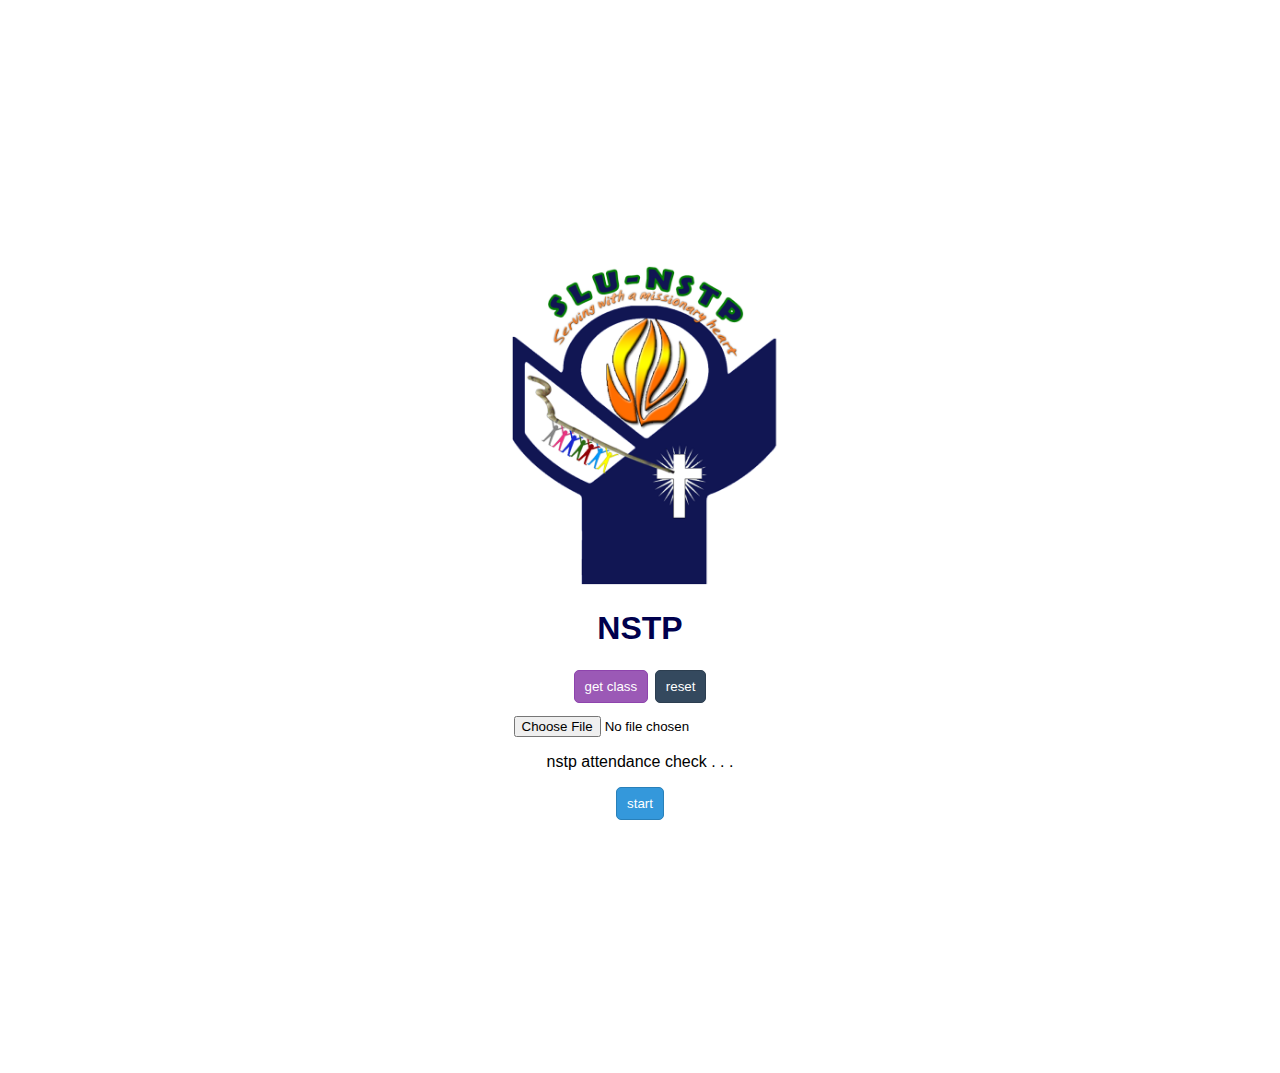
<file: mp2/index.html>
<!Doctype html>
<html manifest="nstp.appcache">
<head>
    <title>NSTP</title>
	<meta charset="UTF-8">
    <meta name="viewport" content="width=device-width, initial-scale=1">
	<link rel="stylesheet" type="text/css" href="style.css">
    <script language="javascript" src="script.js"></script>
</head>
<body>
    <div id="box">
	<img src="logo.png" height=200 width=250 id="logo">
        <h1>NSTP</h1>
        <button onclick="startRequest()" id="requestbtn">get class</button>
        <button onclick="resetLocalStorage()" id="resetbtn">reset</button><br>
        <input type="file" id="readtextfile"><br>
        <div id="selectionbox">
            <p id="selectwhat">nstp attendance check . . . </p>
            <button onclick="showClasscodes()" id="startbtn">start</button><br>
        </div>
        <div id="latepopup">
            <p id="latelabel"></p>
            <select id="latemins">
                <option selected disabled>--minutes--</option>
                <option>3-5 minutes</option>
                <option>6-14 minutes</option>
            </select>
            <span id=confirm><span>
                <br><br>
            <button onclick="hideLatePopup()" id="cancelbtn">cancel</button>
        </div>
    </div>
    <noscript>JavaScript required</noscript>
</body>
</html>
</file>
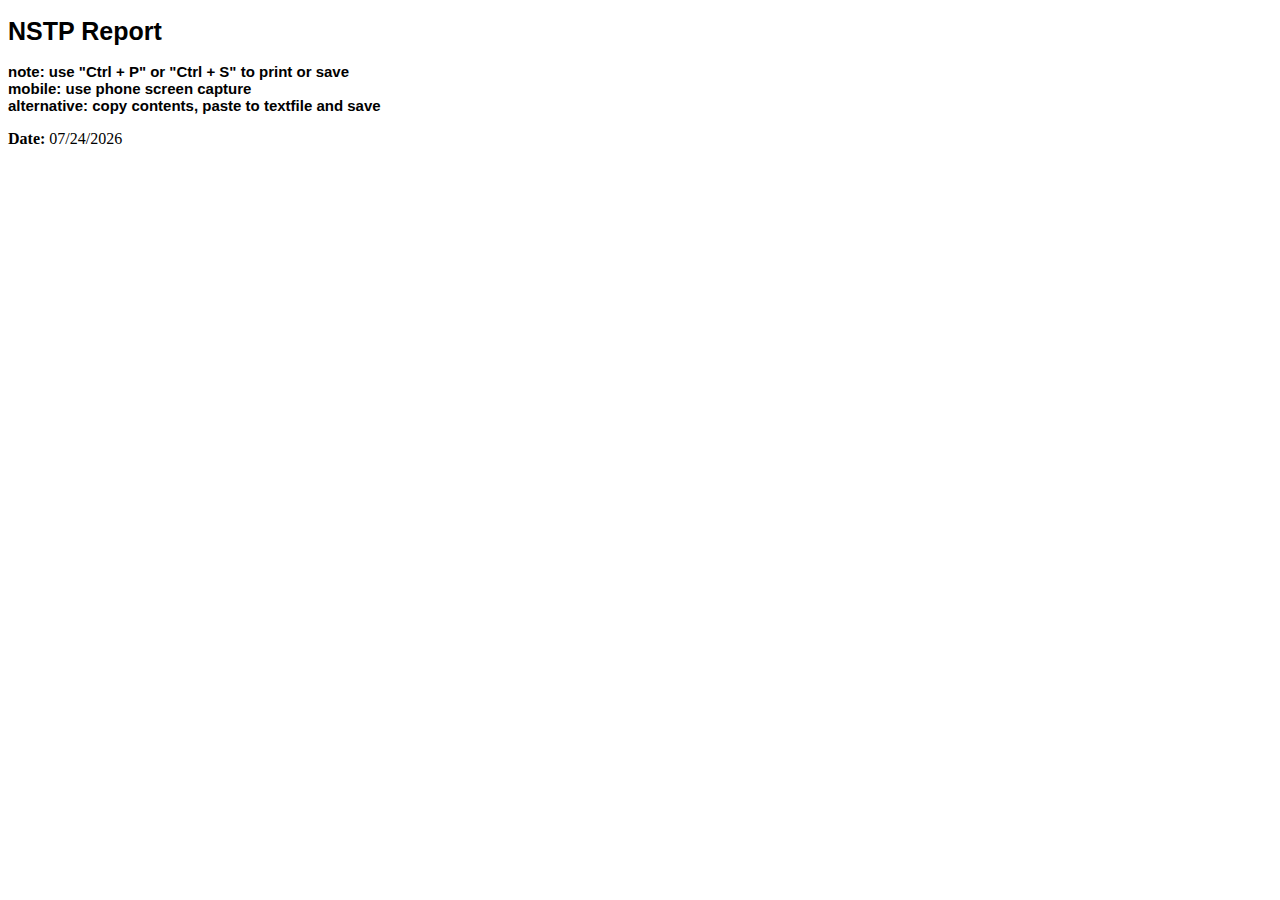
<file: mp2/reports.html>
<!Doctype html>
<head>
    <title>Reports</title>
	<meta charset="UTF-8">
    <meta name="viewport" content="width=device-width, initial-scale=1">
	<link rel="stylesheet" type="text/css" href="style.css">
</head>
<body>
    <h1 id="reportsh">NSTP Report</h1>
    <h2 id="printdetails">note: use "Ctrl + P" or "Ctrl + S" to print or save
    <br>mobile: use phone screen capture
    <br>alternative: copy contents, paste to textfile and save</h2>
        <p id="reportbox">
            <label><b>Date: </b></label><span id="dateToday"></span>
        </p>
        
    <script>
        classes = JSON.parse(localStorage.getItem("classes"));
        document.getElementById("dateToday").innerHTML = localStorage.getItem("today");
        document.getElementById("reportbox").innerHTML += "<br><br>";
        for(x=0; x<classes.length; x++){
            document.getElementById("reportbox").innerHTML += "<b>Class: </b>" + "<span>" + classes[x].classcode + "</span><br><br>";
            for(y=0; y<classes[x].classdays.length; y++){
                for(z=0; z<classes[x].classdays[y].classhours.length; z++){
                     for(a=0; a<classes[x].classdays[y].classhours[z].students.length; a++){
                         if(classes[x].classdays[y].classhours[z].students[a].report != ""){
                            document.getElementById("reportbox").innerHTML += classes[x].classdays[y].classhours[z].students[a].name + "</span><br>";
                            reportsArray = JSON.stringify(classes[x].classdays[y].classhours[z].students[a].report).split("\n");
                            for(b=0; b< reportsArray.length; b++){
                                document.getElementById("reportbox").innerHTML += reportsArray[b] + "<br>";
                            }
                            document.getElementById("reportbox").innerHTML += "</span><br>";
                         }
                    }
                }
            }
        }

            //document.getElementById("reportbox").innerHTML += "<label>Class</label>"<span></span>";
    </script>            
    <noscript>JavaScript required</noscript>
</body>
</html>
</file>
<file: mp2/style.css>
#box {
    text-align: center;
    margin: 20% auto;
}

body{
   min-width:350px; 
   width: auto; 
}

#box h1 {
    font-family: Arial;
    color: #00004d;
}

#box p {
    font-family: Arial;
}

#box #classcodelist {
    color: white;
    background: #222222;
}

#box #classhourlist li {
    list-style-type: none;
    display: inline;
    text-align: left;
    height: auto;
    display: none;
    left: 0;
    right: 0;
}

#box #classhourlist {
    padding: 0;
}

#box #classhourlist li button {
    background: none;
    border: none;
    color: orange;
}

#box #classhourlist li button:hover {
    color: red;
}

#studentlist {
    margin-top: 1%;
	white-space: nowrap;
	font-family: arial, sans-serif;
	border-collapse: collapse;
	width: 100%;
}


#advisername {
    font-family: helvetica;
}

#classhourlabel{
    text-align: left;
}

#table button {
    padding: 10px;
}

#reportbtn {
    margin: 0.53em;
    margin-left: 0.5em;
    color: white;
    background-color: #1ab2ff;
    border: none;
    border-radius: 5px;
    padding: 5px;
}

#reportbtn:hover {
    background-color: #0077b3;
}

#notifspan {
    margin-left: 0.5%;
    color: #8ae600;
    font-family: Helvetica;
}

#startbtn {
    padding: 8px;
    padding-left: 10px;
    padding-right: 10px;
    color: white;
    background: #3498db;
    border-radius: 5px;
    border: 1px solid #2980b9;
}

#startbtn:hover {
    background: #2980b9;
}

img {
  width: auto ;
  max-width: 35% ;
  height: auto ;
}

#reportsh {
    font-family: Helvetica;
    font-size: 25px;
}

#printdetails {
    font-family: Helvetica;
    font-size: 15px;
}

#requestbtn {
    color: white;
    padding: 8px;
    border-radius: 5px;
    padding-left: 10px;
    padding-right: 10px;
    background: #9b59b6;
    border: 1px solid #8e44ad;
    margin: 0.1em;
    margin-bottom: 1em;
}

#requestbtn:hover {
    background: #8e44ad;
}

#resetbtn {
    color: white;
    padding: 8px;
    border-radius: 5px;
    padding-left: 10px;
    padding-right: 10px;
    background: #34495e;
    border: 1px solid #2c3e50;
    margin: 0.1em;
    margin-bottom: 1em;
}

#resetbtn:hover {
    background: #2c3e50;
}

table [id^="absentchkbox"] {
    border-radius: 5px;
    padding-left: 5px;
    padding-right: 5px;
    color: white;
    background: #95a5a6;
}

table [id^="absentchkbox"]:hover {
    background: #7f8c8d;
}

#latepopup {
    height: 100%;
    width: 100%;
    position: fixed;
    top: 0%;
    left: 0%;
    border: 2px solid black;
    color: white;
    background: #222222;
    visibility: hidden;
    border-collapse: collapse;
}

#latelabel {
    margin-top: 20%;
}

#cancelbtn {
    padding: 8px;
    padding-left: 10px;
    padding-right: 10px;
    color: white;
    background: #34495e;
    border-radius: 5px;
    border: 1px solid #2c3e50;
}

#cancelbtn:hover {
    background: #2c3e50;
}

#latemins {
    background: #222222;
    color: white;
}

#lateconfirmbtn {
    padding: 8px;
    padding-left: 10px;
    padding-right: 10px;
    color: white;
    background: #1abc9c;
    border-radius: 5px;
    border: 1px solid #16a085;
}

#lateconfirmbtn:hover {
    background: #16a085;
}

/**table*/

table {
  border: 1px solid #ccc;
  border-collapse: collapse;
  margin: 0;
  padding: 0;
  table-layout: fixed;
}

table tr {
  background: #f8f8f8;
  border: 1px solid #ddd;
  padding: .35em;
}
table th,
table td {
  padding: .600em;
  text-align: center;
}
table th {
  font-size: .85em;
  letter-spacing: .1em;
  text-transform: uppercase;
}

@media screen and (max-width: 1270px) {
  table tr th:last-child {
    display: none;
  }
  table tr td:last-child {
    display: none;
  }

}

@media screen and (max-width: 950px) {
  table tr th:first-child {
    display: none;
  }
  table tr td:first-child {
    display: none;
  }
}

@media screen and (max-width: 500px) {
    img {
        width: auto ;
        max-width: 50% ;
        height: auto ;
    }
}

@media screen and (max-width: 720px) {
  table {
    border: 0;
  }

  
  table th {
    display: block;
    font-weight: normal;
  }

  table tr {
    border-bottom: 3px solid #ddd;
    display: block;
    margin-bottom: .600em;
  }

  table td {
    border-bottom: 1px solid #ddd;
    display: block;
    font-size: .8em;
    text-align: center;
  }
  table td:before {
    content: attr(col);
    float: left;
    font-weight: bold;
    text-transform: uppercase;
  }
  table td:last-child {
    border-bottom: 0;
  }

  table tr th:last-child {
    display: initial;
  }
  table tr td:last-child {
    display: initial;
  }
    table tr th:first-child {
    display: initial;
  }
  table tr td:first-child {
    display: initial;
  }

}

@media screen and (max-width: 300px) {
    img {
        width: auto ;
        max-width: 75% ;
        height: auto ;
    }
}

@media screen and (max-width: 205px) {
    img {
        width: auto ;
        max-width: 100% ;
        height: auto ;
    }
}
</file>
